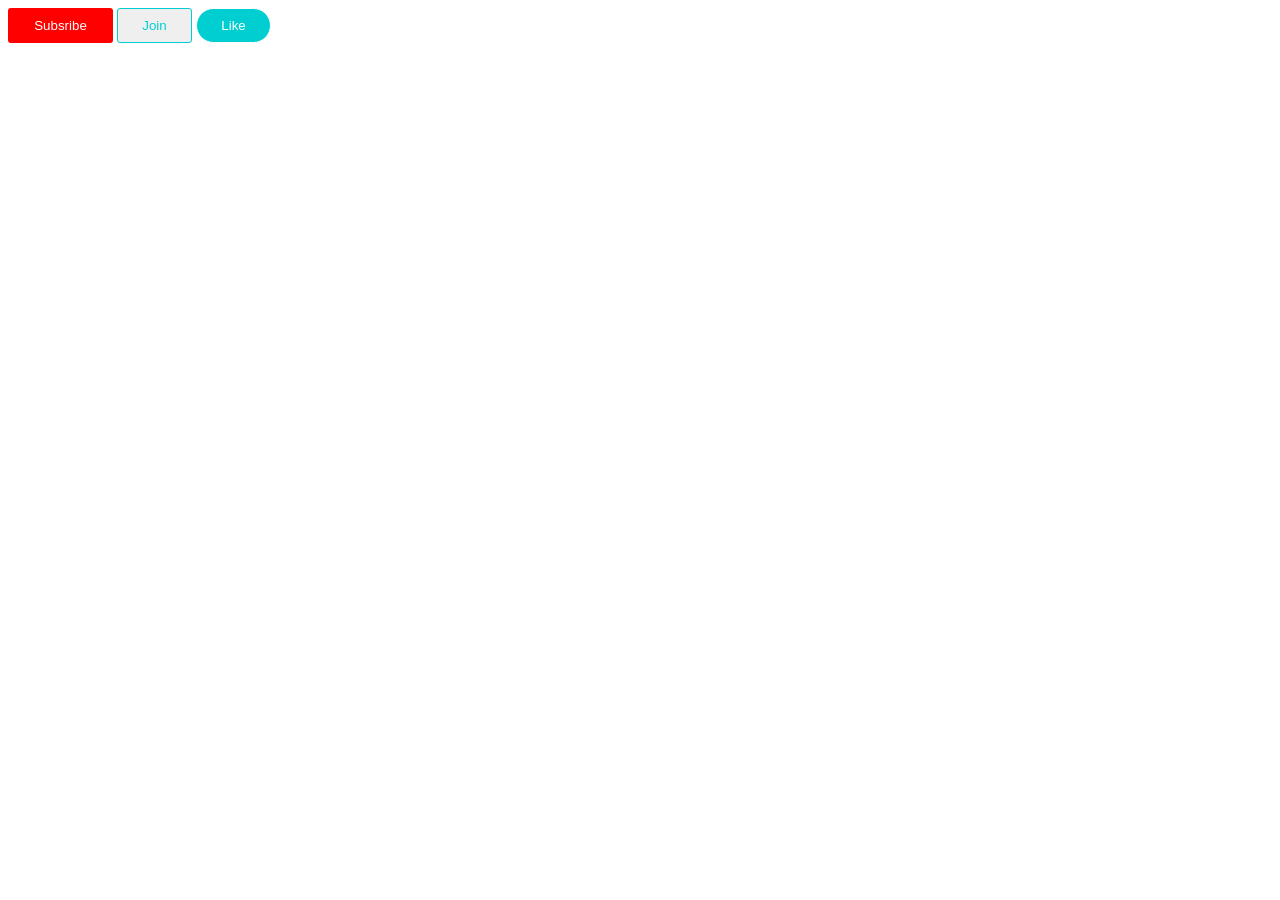
<file: Qamylah/buttons.html>
<!DOCTYPE html>
<html>
    <head>
        <title>Button</title>
        <link rel="stylesheet" href="buttons.css">
    </head>
    <body>
<button class="ayisha67"> Subsribe</button>

<button class="lady67">Join</button>

<button class="mylah67">Like</button>

    </body>
</html>
</file>
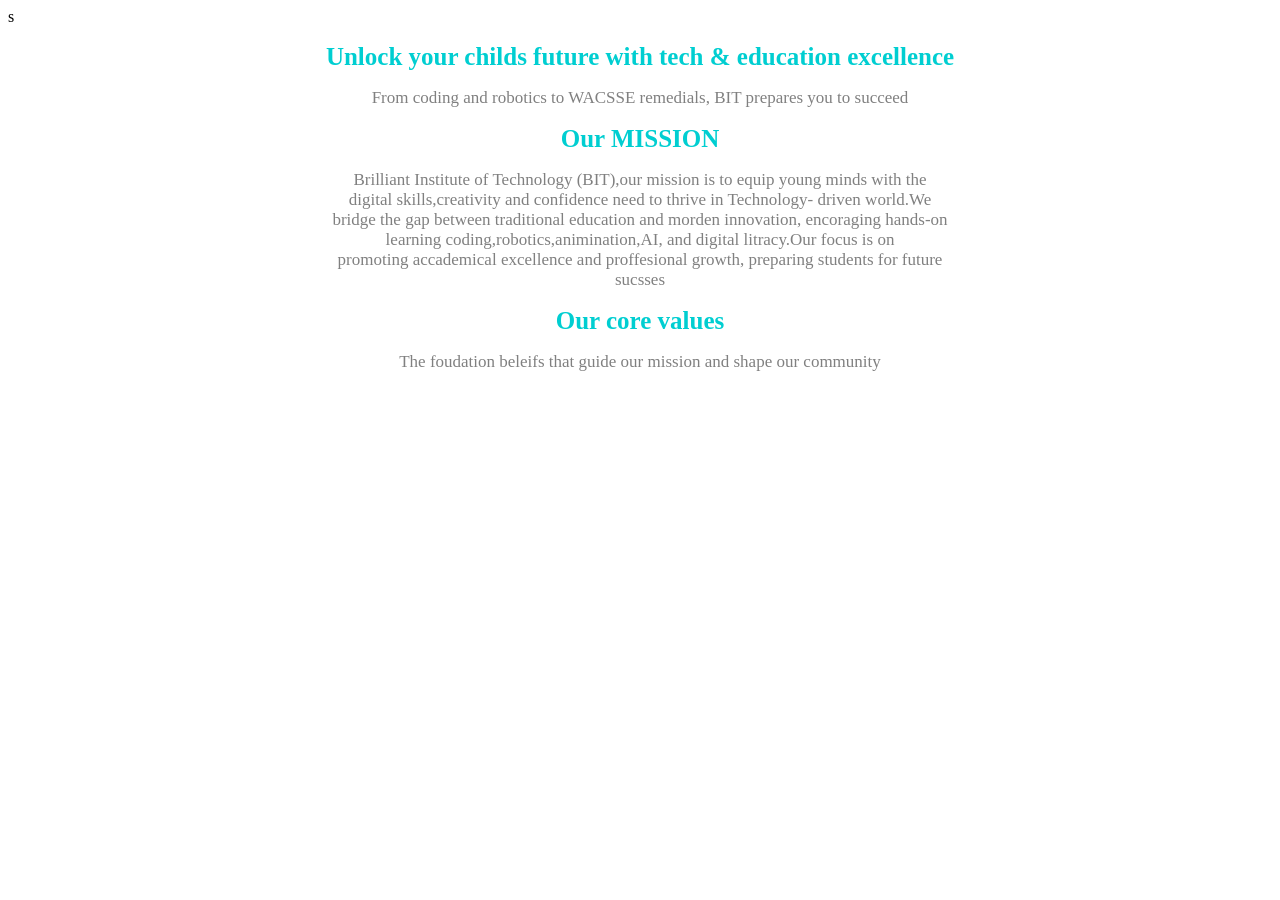
<file: Qamylah/text.html>
<!DOCTYPE html>
<html>
    <head>
        <title>Text practice</title>
        <link rel="stylesheet" href="text.css">s
     
    </head>
    <body>
        <h1 class="heading">Unlock your childs future with tech & education excellence</h1>
        <p class="line">From coding and robotics to WACSSE remedials, BIT prepares you to succeed</p>
        <h1 class="heading">Our MISSION</h1>
        <p class="line"> Brilliant Institute of Technology (BIT),our mission is to equip young minds with the <br> digital skills,creativity and confidence need to thrive in Technology- driven world.We<br> bridge the gap between traditional education and morden innovation, encoraging hands-on <br>learning coding,robotics,animination,AI, and digital litracy.Our focus is on<br> promoting accademical excellence and proffesional growth, preparing students for future <br> sucsses
         <h1 class="heading">Our core values</h1>
         <p class="line">The foudation beleifs that guide our mission and shape our community</p>
    </body>
</html>
</file>
<file: Qamylah/buttons.css>
<style>

.ayisha67 {
    background-color: red;
    height: 35px;
    width: 105px;
    color: white;
    border: none;
    border-radius: 3px;
}

.ayisha67 {
    background-color: red;
    height: 35px;
    width: 105px;
    color: rgb(255, 255, 255);
    border:none;
    border-radius: 3px;
    cursor: pointer;
    transition: opacity 2s;
  }

.ayisha67:hover {
  opacity: 0.8;
 } 

.ayisha67:active {
  opacity: 0.5;
}

.lady67 { 
   white:background-color;
    height: 35px;
    transition: background-color 2s, color 2s;
    width: 75px;
    color: #00ced1;
    border-radius: 3px;
    border-width:1px;
    border-style:solid;
    border-color: #00ced1;
    cursor: pointer;
    transition: background-color 2s, color 02s;
}

.lady67:hover {
background-color: #00ced1;
color: white;
} 

.lady67:active {
opacity: 0.5;
}


.mylah67 {
  background-color: #00ced1;
    height: 35px;
    width: 75px;
    color: white;
    border-radius: 18px;
    border-width:1px;
    border-style:solid;
    border-color: white;
}

.mylah67:active {
opacity: 0.5;
}

.mylah67:hover {
box-shadow: 5px 5px 10px rgba(4, 26, 39, 0.15);
}

<style>
</file>
<file: Qamylah/text.css>
<style>
        .heading {
         font-family:'Segoe UI';
         font-size: 25px;
         font-weight: bold;
         text-align: center;
         color: #00CED1
        }

        .heading {
         font-family:'Segoe UI';
         font-size: 25px;
         font-weight: bold;
         text-align: center;
         color: #00CED1
        }

        .line {
            font-family: 'Segoe UI';
            font-size: 17px;
            color:gray;
            text-align: center;
        }

     <style>
</file>
